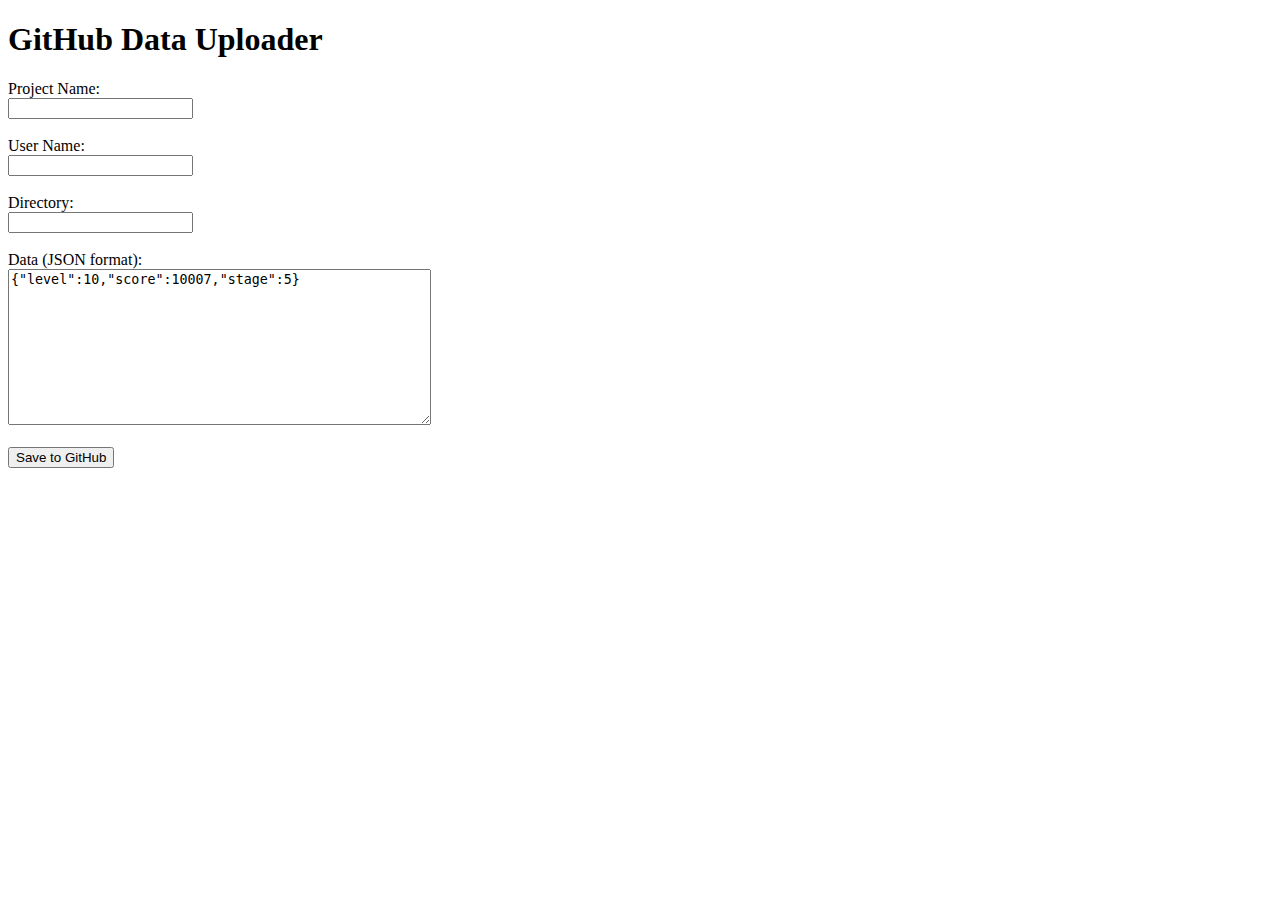
<file: templates/index.html>
<!DOCTYPE html>
<html>
<head>
    <title>GitHub Data Uploader</title>
</head>
<body>
    <h1>GitHub Data Uploader</h1>
    <form action="/post-data" method="post">
        <label for="project_name">Project Name:</label><br>
        <input type="text" id="project_name" name="project_name" required><br><br>

        <label for="user_name">User Name:</label><br>
        <input type="text" id="user_name" name="user_name" required><br><br>

        <label for="directory">Directory:</label><br>
        <input type="text" id="directory" name="directory" required><br><br>
        
        <label for="data">Data (JSON format):</label><br>
        <textarea id="data" name="data" rows="10" cols="50" required>{"level":10,"score":10007,"stage":5}</textarea><br><br>

        <button type="submit">Save to GitHub</button>
    </form>
</body>
</html>
</file>
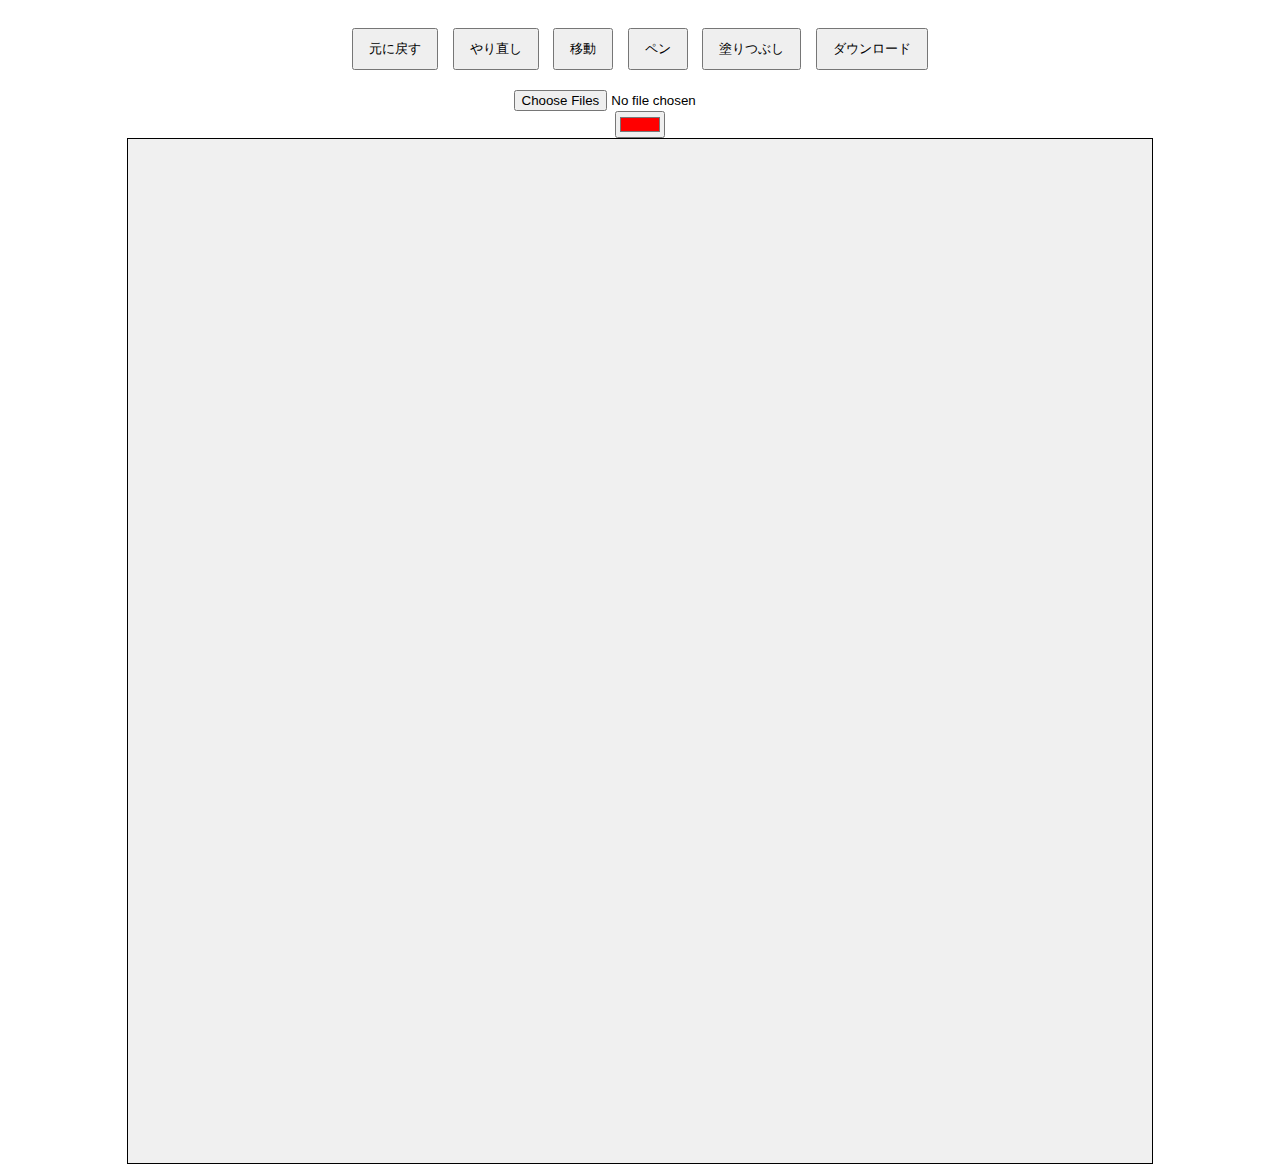
<file: data.html>
<!DOCTYPE html>
<html lang="ja">
<head>
    <meta charset="UTF-8">
    <meta name="viewport" content="width=device-width, initial-scale=1.0">
    <title>画像編集サイト</title>
    <link rel="stylesheet" href="style.css">
</head>
<body>
    <div id="toolbar">
      <button id="undoBtn">元に戻す</button>
      <button id="redoBtn">やり直し</button>
      <button id="moveToolBtn">移動</button>
      <button id="penToolBtn">ペン</button>
      <button id="fillToolBtn">塗りつぶし</button>
      <button id="downloadBtn">ダウンロード</button>
    </div>

    <input type="file" id="imageInput" accept="image/*" multiple>
    <input type="color" id="colorInput" value="#ff0000">

    <canvas id="myCanvas" width="1024" height="1024"></canvas>

    <div id="downloadModal" class="modal" style="display: none;">
      <div class="modal-content">
        <span class="close-button">&times;</span>
        <h2>画像のダウンロード設定</h2>
        <p>ダウンロードする画像のサイズを指定してください。</p>
        <div class="size-input-container">
          <span id="originalSizeDisplay"></span>
          <span class="multiplier">×</span>
          <input type="number" id="scaleFactorInput" value="1" min="1">
        </div>
        <p>新しいサイズ：<span id="newSizeDisplay"></span></p>
        <button id="confirmDownloadBtn">確定</button>
      </div>
    </div>
    
    <script src="script.js"></script>
</body>
</html>
</file>
<file: style.css>
body {
    font-family: Arial, sans-serif;
    display: flex;
    flex-direction: column;
    align-items: center;
}

#toolbar {
    margin: 20px 0;
}

button {
    padding: 10px 15px;
    margin: 0 5px;
    cursor: pointer;
}

#myCanvas {
    border: 1px solid black;
    background-color: #f0f0f0;
}

/* モーダルのスタイル */
.modal {
  position: fixed;
  z-index: 1;
  left: 0;
  top: 0;
  width: 100%;
  height: 100%;
  overflow: auto;
  background-color: rgba(0,0,0,0.4);
}

.modal-content {
  background-color: #fefefe;
  margin: 15% auto;
  padding: 20px;
  border: 1px solid #888;
  width: 80%;
  max-width: 400px;
  text-align: center;
  position: relative;
}

.close-button {
  color: #aaa;
  float: right;
  font-size: 28px;
  font-weight: bold;
}

.close-button:hover,
.close-button:focus {
  color: black;
  text-decoration: none;
  cursor: pointer;
}

.size-input-container {
  display: flex;
  justify-content: center;
  align-items: center;
  font-size: 1.2em;
  margin-top: 20px;
}

.size-input-container input {
  width: 60px;
  text-align: center;
  margin: 0 5px;
}
</file>
